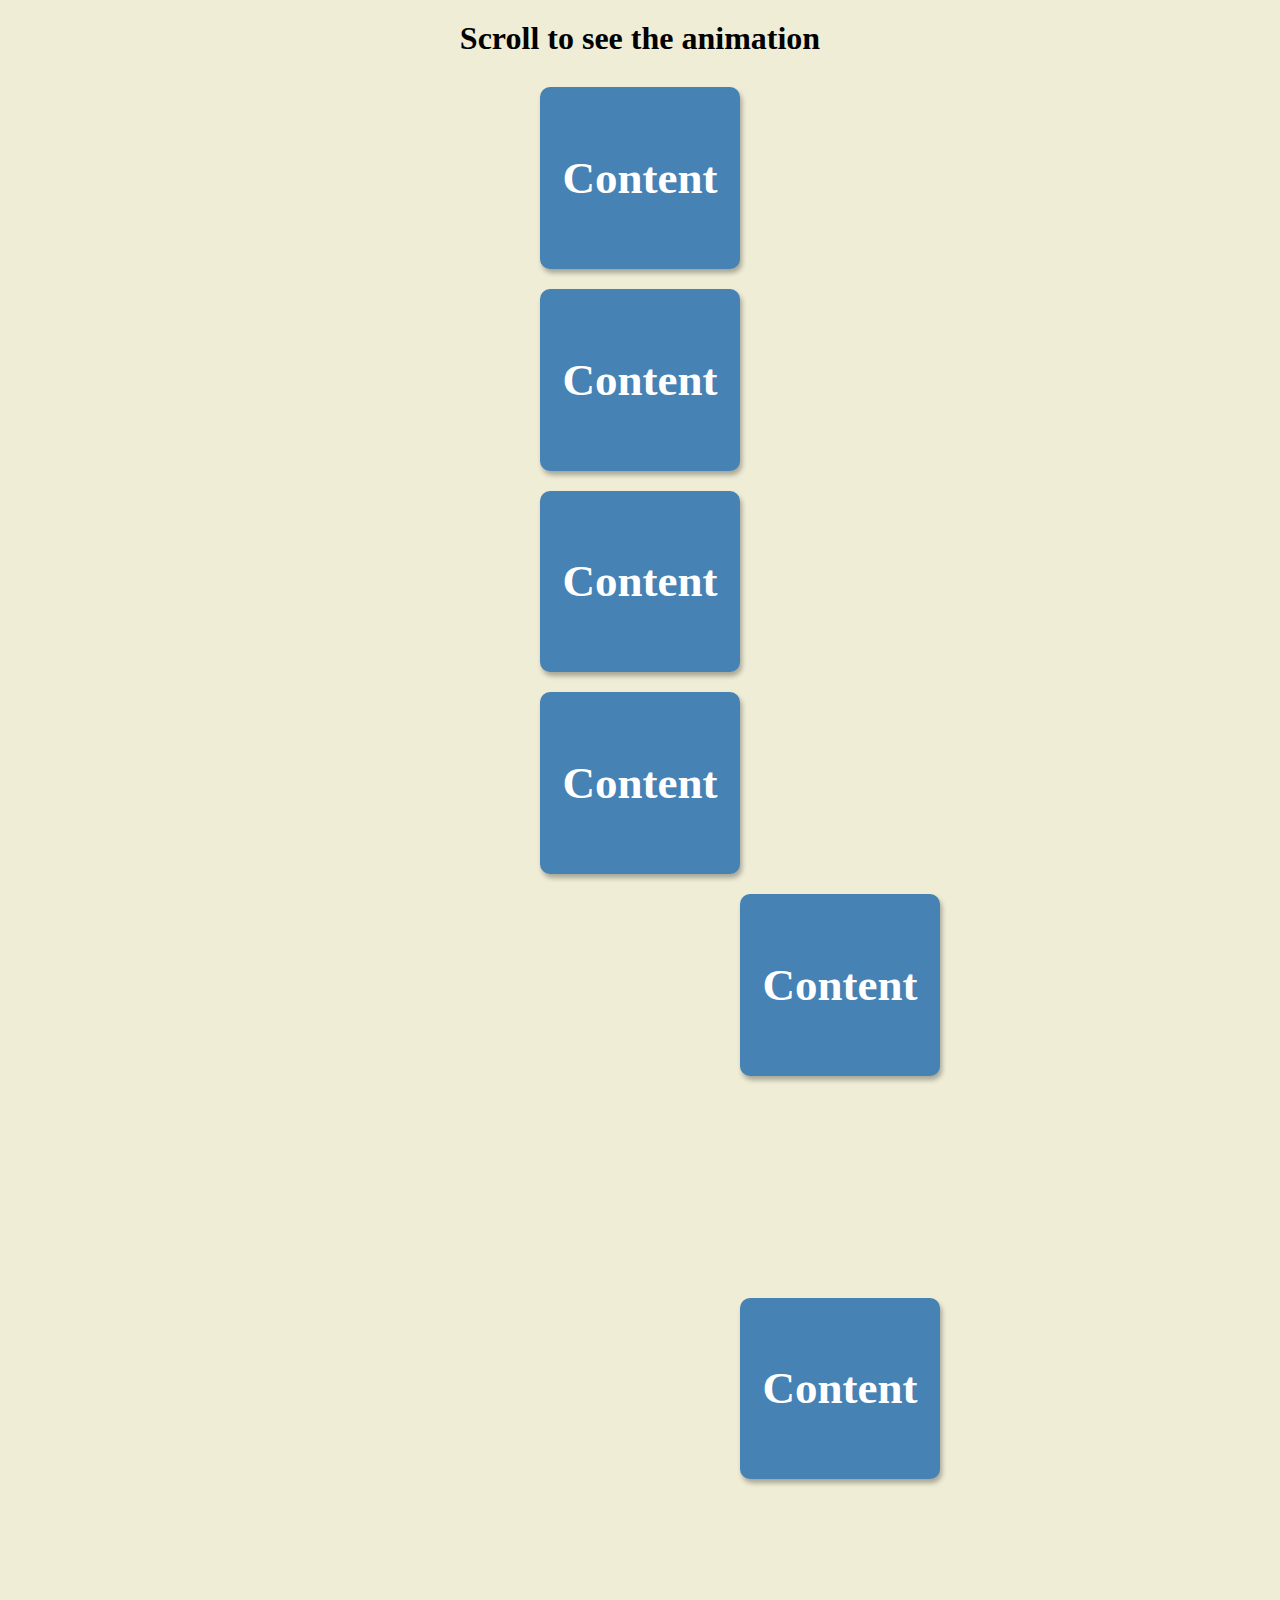
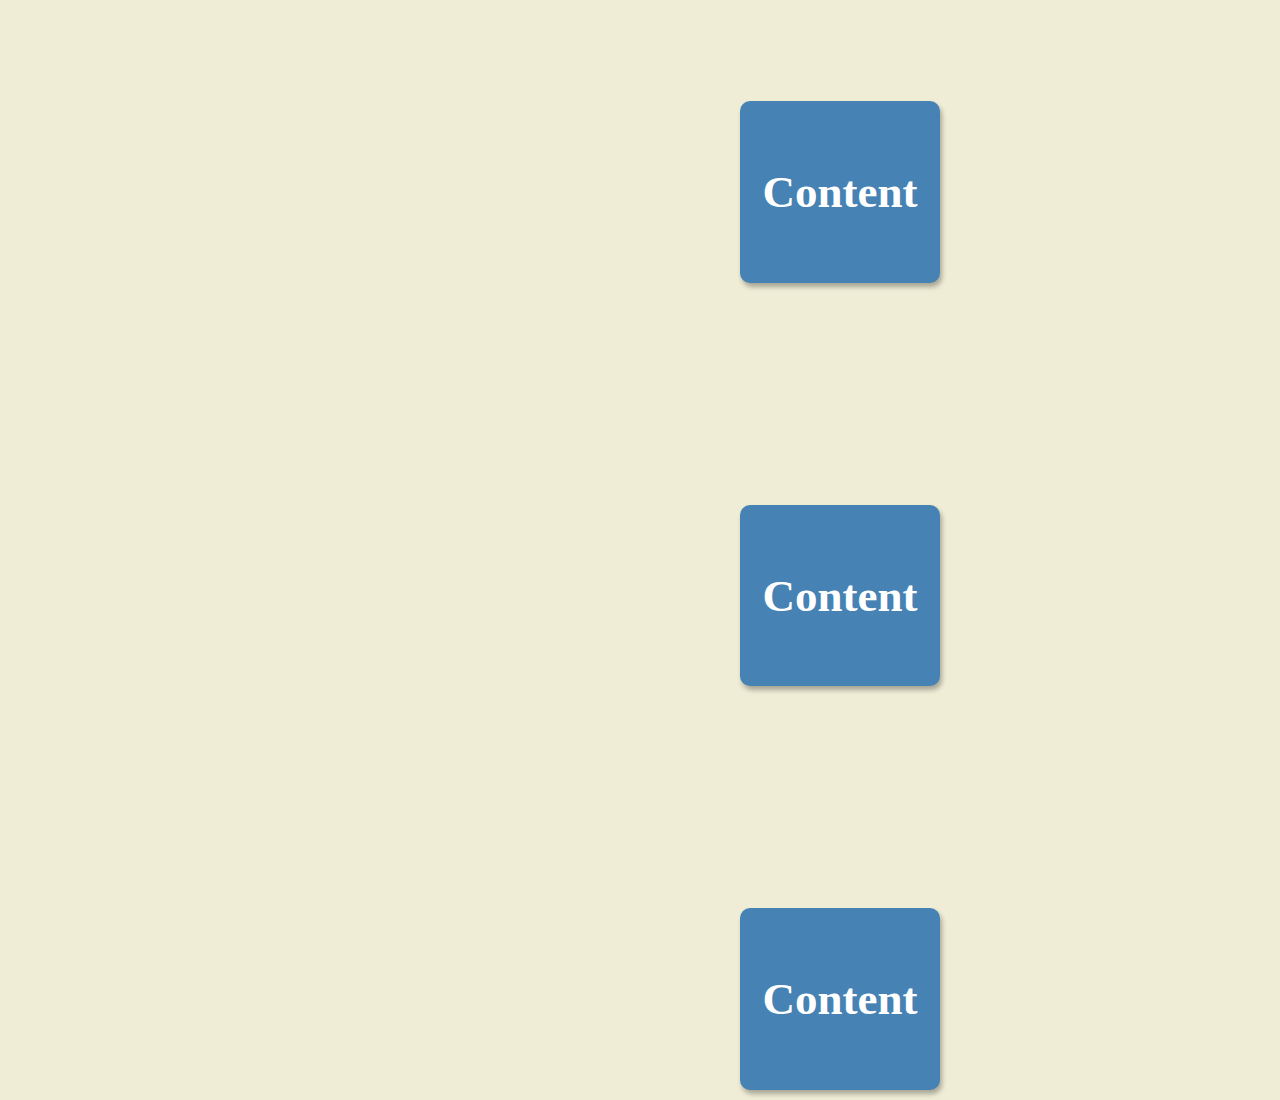
<file: Scrolling-animation/index.html>
<!DOCTYPE html>
<html lang="en">

<head>
    <meta charset="UTF-8">
    <meta name="viewport" content="width=device-width, initial-scale=1.0">
    <link rel="stylesheet" href="style.css">
    <title>Scrolling Animation</title>

</head>

<body>
    <h1>Scroll to see the animation</h1>
    <div class="box">
        <h2>Content</h2>
    </div>
    <div class="box">
        <h2>Content</h2>
    </div>
    <div class="box">
        <h2>Content</h2>
    </div>
    <div class="box">
        <h2>Content</h2>
    </div>
    <div class="box">
        <h2>Content</h2>
    </div>
    <div class="box">
        <h2>Content</h2>
    </div>
    <div class="box">
        <h2>Content</h2>
    </div>
    <div class="box">
        <h2>Content</h2>
    </div>
    <div class="box">
        <h2>Content</h2>
    </div>
    <div class="box">
        <h2>Content</h2>
    </div>
    <div class="box">
        <h2>Content</h2>
    </div>
    <div class="box">
        <h2>Content</h2>
    </div>
    <div class="box">
        <h2>Content</h2>
    </div>

    <script src="script.js"></script>
</body>

</html>
</file>
<file: Scrolling-animation/style.css>
* {
  box-sizing: border-box;
}

body {
  background-color: #efedd6;
  font-family: "Times New Roman", Times, serif;
  display: flex;
  flex-direction: column;
  align-items: center;
  justify-content: center;
  height: 300vh;
  margin: 0;
}

h1 {
  margin: 20px;
}

.box{
    background-color: steelblue;
    color: #fff;
    display: flex;
    align-items: center;
    justify-content: center;
    width: 200px;
    height: 400px;
    margin: 10px;
    border-radius: 10px;
    box-shadow: 2px 4px 5px rgba(0,0,0,0.3);
    transform: translateX(100%);
    transition: transform 0.4s ease; 

}

.box:nth-of-type(even){
    transform: translateX(-600%);

}

.box h2{
    font-size: 45px;
}

.box.show{
    transform: translateX(0);
}
</file>
